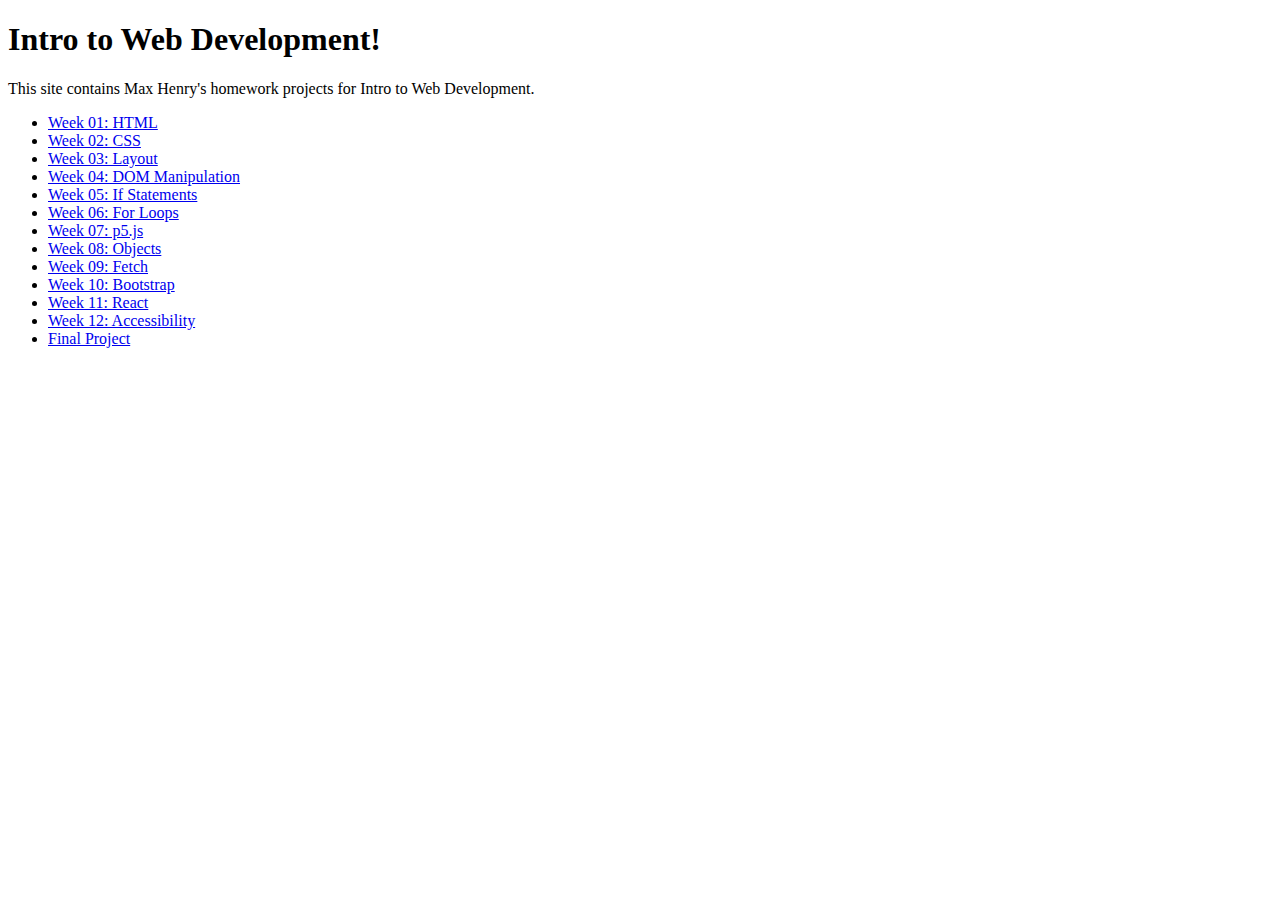
<file: index.html>
<!DOCTYPE html>
<html>
  <head>
    <title>Intro to Web Development</title>
  </head>
  <body>
    <h1>Intro to Web Development!</h1>
    <p>This site contains Max Henry's homework projects for Intro to Web Development.</p>
    <ul>
      <li><a href="week-01-html/index.html">Week 01: HTML</a></li>
      <li><a href="week-02-css/index.html">Week 02: CSS</a></li>
      <li><a href="week-03-layout/index.html">Week 03: Layout</a></li>
      <li><a href="week-04-dom-manipulation/index.html">Week 04: DOM Manipulation</a></li>
      <li><a href="week-05-if-statements/index.html">Week 05: If Statements</a></li>
      <li><a href="week-06-for-loops/index.html">Week 06: For Loops</a></li>
      <li><a href="week-07-p5js/index.html">Week 07: p5.js</a></li>
      <li><a href="week-08-objects/index.html">Week 08: Objects</a></li>
      <li><a href="week-09-fetch/index.html">Week 09: Fetch</a></li>
      <li><a href="week-10-bootstrap/index.html">Week 10: Bootstrap</a></li>
      <li><a href="week-11-react/index.html">Week 11: React</a></li>
      <li><a href="week-12-accessibility/README.md">Week 12: Accessibility</a></li>
      
      <li><a href="final-project/index.html">Final Project</a></li>
    </ul>
  </body>
</html>
</file>
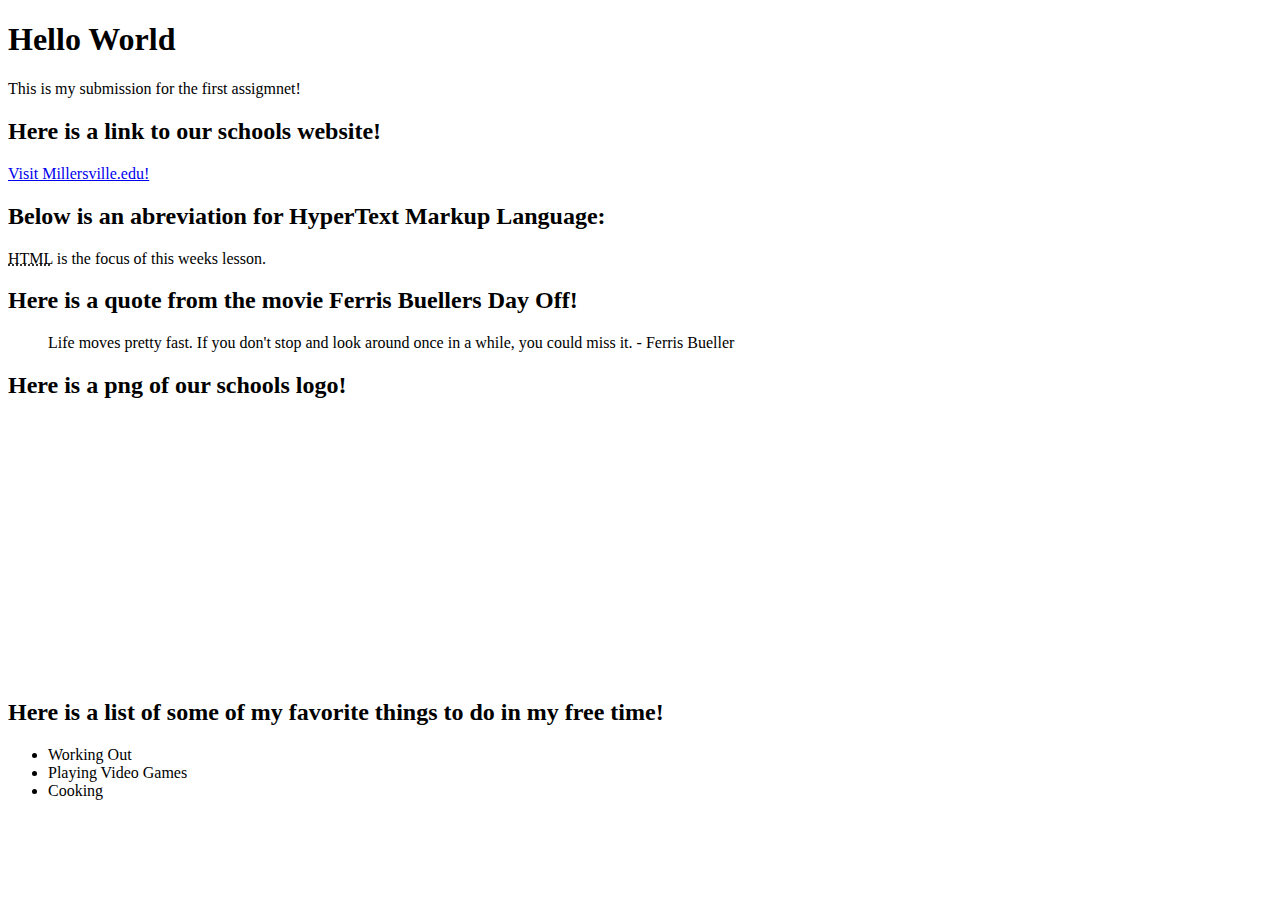
<file: week-01-html/index.html>
<!DOCTYPE html>
<html>
  <head>
    <title>Hello World</title>
  </head>

  <body>
    <h1>Hello World</h1>
    <p>This is my submission for the first assigmnet!</p>
  </body>


<h2>Here is a link to our schools website!</h2>
<a href="https://www.millersville.edu/">Visit Millersville.edu!</a>

<h2>Below is an abreviation for HyperText Markup Language:</h2>
<p> <abbr title="HyperText Markup Language">HTML</abbr> is the focus of this weeks lesson.</p>

<h2>Here is a quote from the movie Ferris Buellers Day Off!</h2>
<blockquote cite="http://www.worldwildlife.org/who/index.html">
Life moves pretty fast. If you don't stop and look around once in a while, you could miss it. - Ferris Bueller
</blockquote>

<h2>Here is a png of our schools logo!</h2>
<embed type="image/png" src="https://www.pinclipart.com/picdir/big/541-5414812_logo-millersville-university-clipart.png" width="256" height="256">

<h2>Here is a list of some of my favorite things to do in my free time!</h2>
  <ul>
    <li>Working Out</li>
    <li>Playing Video Games</li>
    <li>Cooking</li>
  </ul>

</html>
</file>
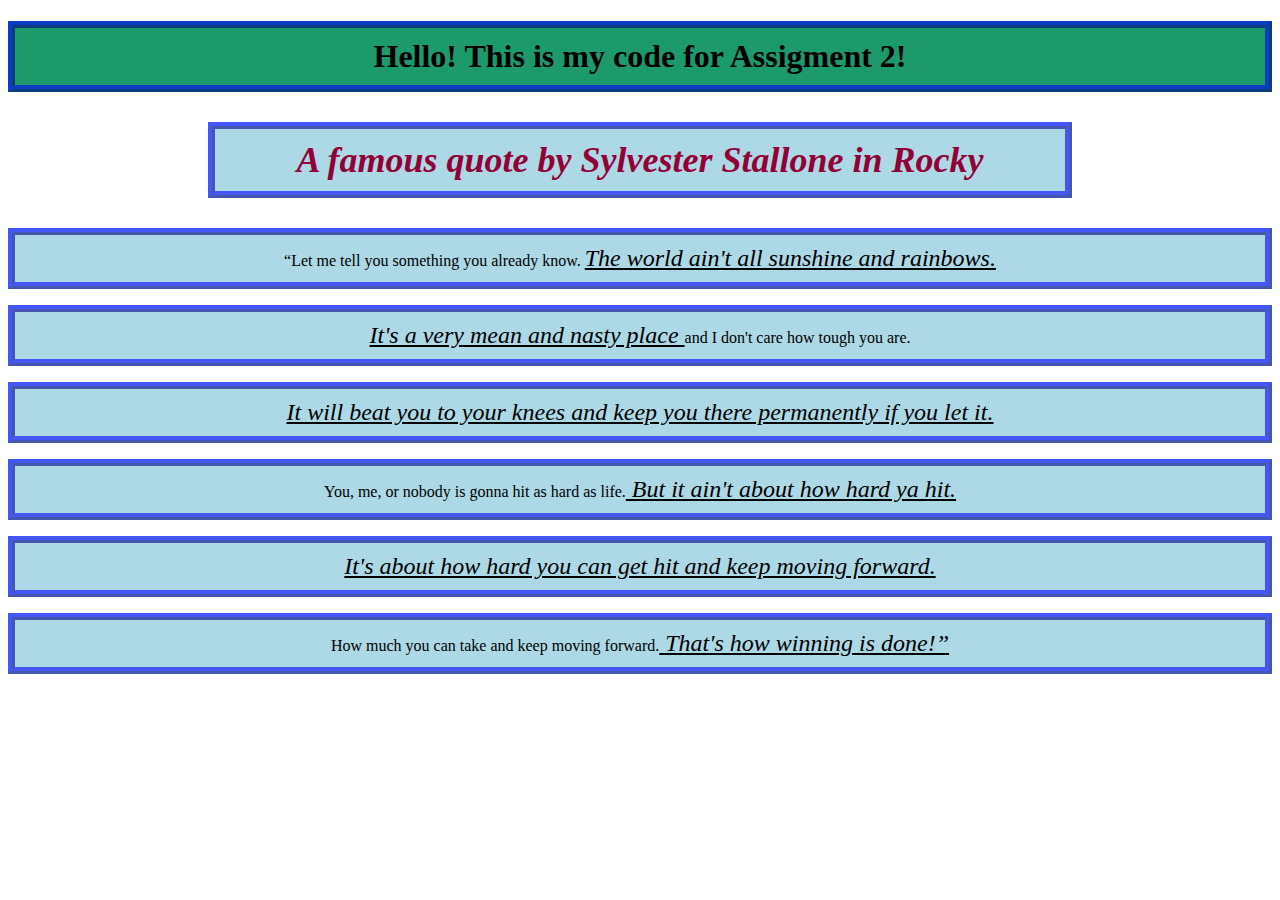
<file: week-02-css/index.html>
<!DOCTYPE html>
<html lang="en">
<head>

<title>Styled Text</title>
<link rel="stylesheet" type="text/css" href="styles.css">
<link href='https://fonts.googleapis.com/css?family=Krona One' rel='stylesheet'>
<style>
</style>

</head>
<body>

<h1 style="background-color: #1D9A6C; broder: solid Blue;">Hello! This is my code for Assigment 2!</h1>
<h2 id="top" class="italic"> A famous quote by Sylvester Stallone in Rocky </h2>

<p >“Let me tell you something you already know. <span class="italic underline"> The world ain't all sunshine and rainbows. </span></p>

<p > <span class="italic underline">It's a very mean and nasty place </span>and I don't care how tough you are. </p>

<p > <span class="italic underline"> It will beat you to your knees and keep you there permanently if you let it.</span></p>

<p > You, me, or nobody is gonna hit as hard as life.<span class="italic underline"> But it ain't about how hard ya hit.</span> </p>

<p> <span class="italic underline"> It's about how hard you can get hit and keep moving forward. </span></p>

<p >How much you can take and keep moving forward.<span class="italic underline"> That's how winning is done!” </span></p>

</body>
</html>
</file>
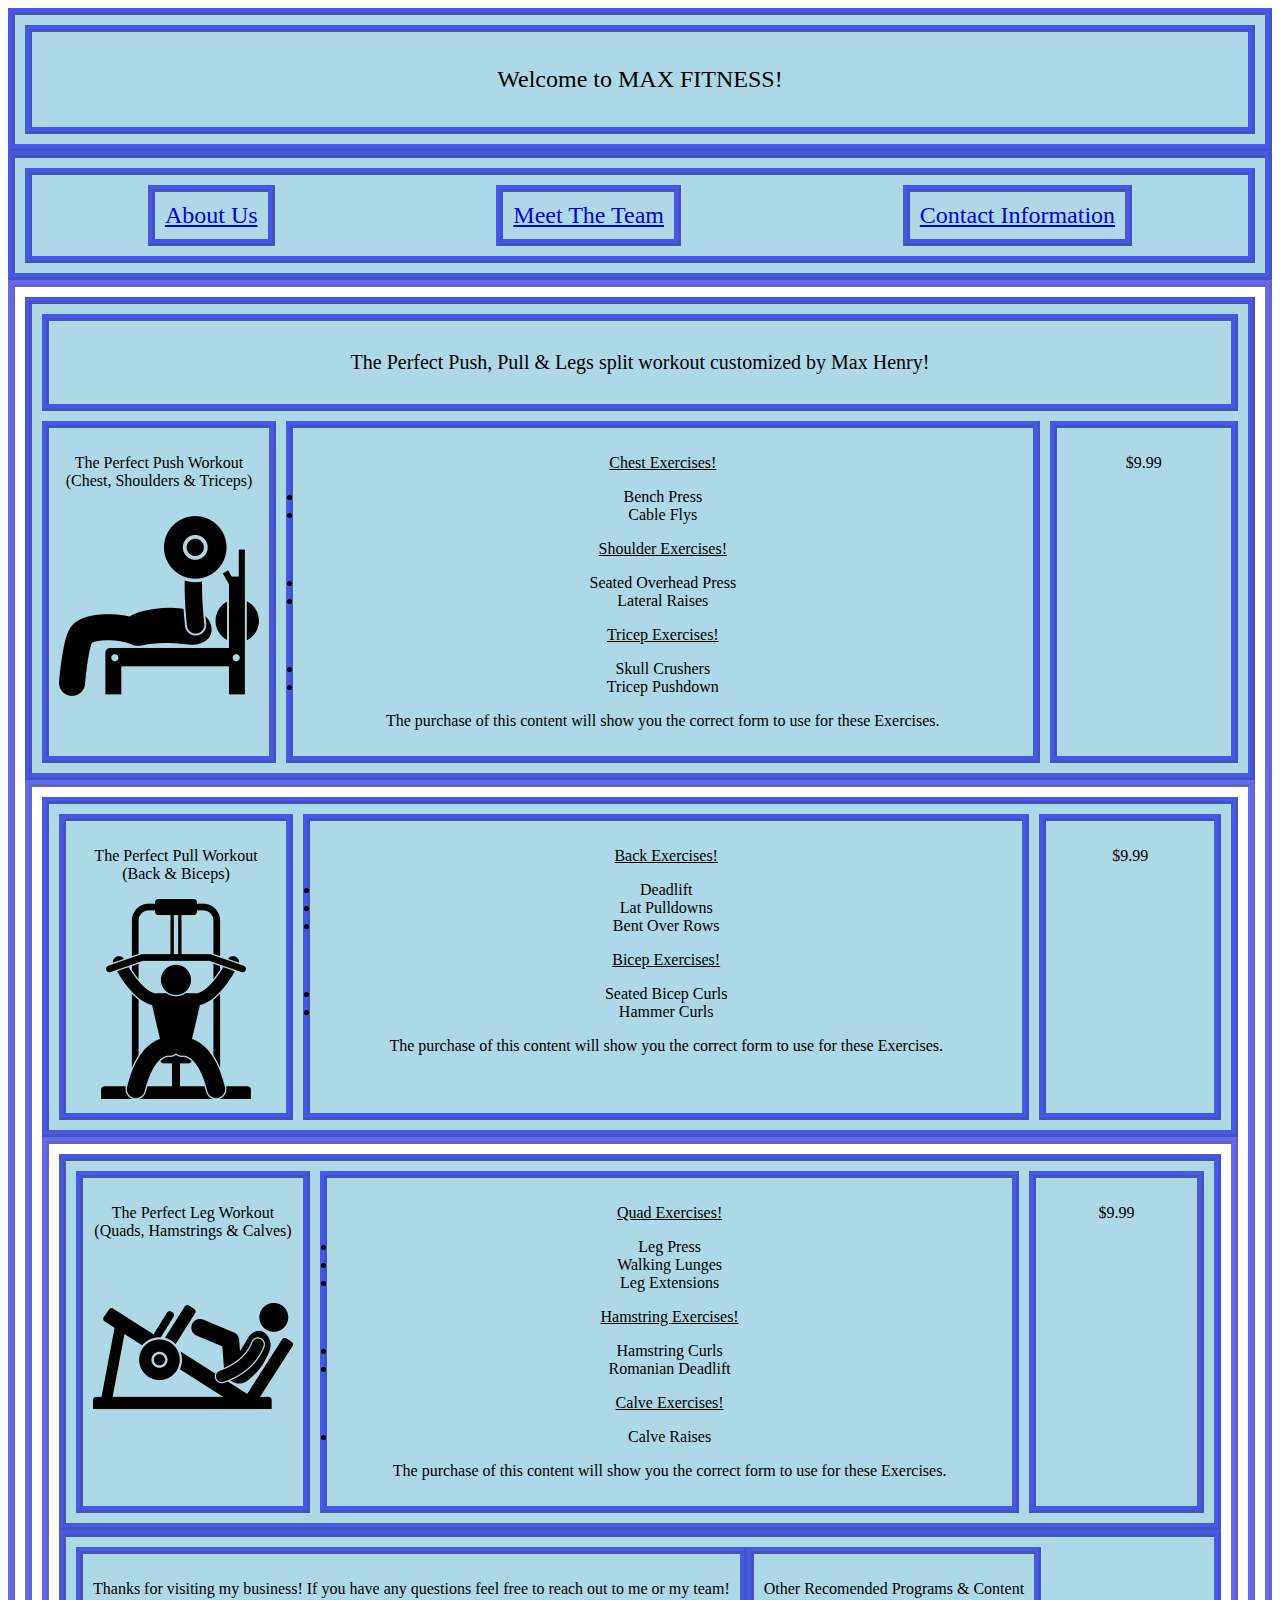
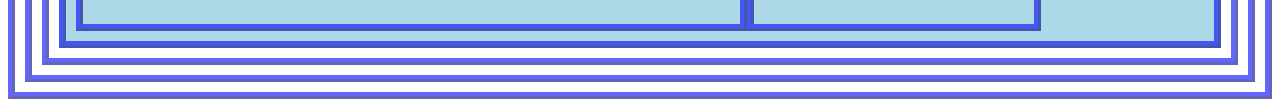
<file: week-03-layout/index.html>
<!DOCTYPE html>
<html lang="en">
  <head>
    <title>Home</title>
    <link rel="stylesheet" type="text/css" href="styles.css">
  </head>
  <body>

<nav>
<div class="mainheader">
  <p>Welcome to MAX FITNESS!</p>
</div>
</nav>

<nav>
  <div class="mainheader">
    <div class="left-sidebar">
      <a href="index.html">About Us</a>
    </div>
    <div class="content">
      <a href="index.html">Meet The Team</a>
    </div>
      <div class="right-sidebar">
        <a href="index.html">Contact Information</a>
    </div>
</nav>

<div>
  <div class="container">
    <div class="header">
      <p>The Perfect Push, Pull & Legs split workout customized by Max Henry!</p>
    </div>
    <div class="left-sidebar">
      <p>The Perfect Push Workout (Chest, Shoulders & Triceps)</p>
      <img src="PUSH.png" alt="PUSH" width="200" height="200">
    </div>
    <div class="content">
      <p><span class="big"> <u>Chest Exercises!</u></p>
        <li>Bench Press</li>
        <li>Cable Flys</li>
      <p><span class="big"> <u>Shoulder Exercises!</u></p>
        <li>Seated Overhead Press</li>
        <li>Lateral Raises</li>
      <p><span class="big"> <u>Tricep Exercises!</u></p>
        <li>Skull Crushers</li>
        <li>Tricep Pushdown</li>
      <p>The purchase of this content will show you the correct form to use for these Exercises.</p>
    </div>
      <div class="right-sidebar">
        <p>$9.99</p>
    </div>
</div>

<div>
  <div class="container1">
    <div class="left-sidebar">
      <p>The Perfect Pull Workout (Back & Biceps)</p>
      <img src="PULL.png" alt="PULL" width="200" height="200">
    </div>
    <div class="content">
      <p><span class="big"> <u>Back Exercises!</u></p>
        <li>Deadlift</li>
        <li>Lat Pulldowns</li>
        <li>Bent Over Rows</li>
      <p><span class="big"> <u>Bicep Exercises!</u></p>
        <li>Seated Bicep Curls</li>
        <li>Hammer Curls</li>
      <p>The purchase of this content will show you the correct form to use for these Exercises.</p>
    </div>
      <div class="right-sidebar">
        <p>$9.99</p>
    </div>
</div>

<div>
  <div class="container2">
    <div class="left-sidebar">
      <p>The Perfect Leg Workout (Quads, Hamstrings & Calves)</p>
      <img src="LEGS.png" alt="LEGS" width="200" height="200">
    </div>
    <div class="content">
      <p><span class="big"> <u>Quad Exercises!</u></p>
        <li>Leg Press</li>
        <li>Walking Lunges</li>
        <li>Leg Extensions</li>
      <p><span class="big"> <u>Hamstring Exercises!</u></p>
        <li>Hamstring Curls</li>
        <li>Romanian Deadlift</li>
      <p><span class="big"> <u>Calve Exercises!</u></p>
        <li>Calve Raises</li>
      <p>The purchase of this content will show you the correct form to use for these Exercises.</p>
    </div>
      <div class="right-sidebar">
        <p>$9.99</p>
    </div>
</div>

<footer>
  <div class="Extention">
    <p>Thanks for visiting my business! If you have any questions feel free to reach out to me or my team!</p>
</div>
  <div class="right-sidebar">
    <p>Other Recomended Programs & Content</p>
</div>
</footer>

  </body>
</html>
</file>
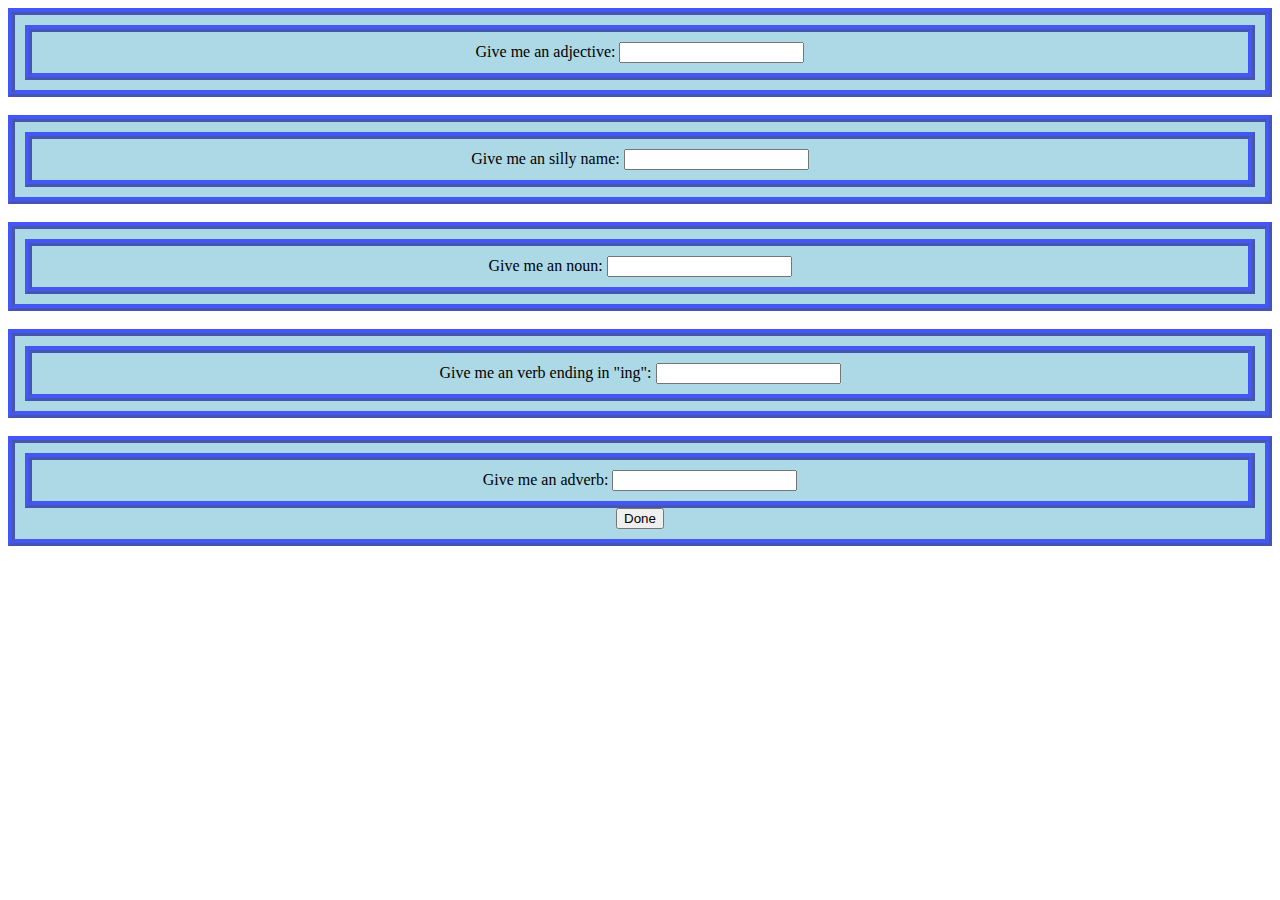
<file: week-04-dom-manipulation/index.html>
<!DOCTYPE html>
<html>

  <head>
    <title>Home</title>
    <link rel="stylesheet" type="text/css" href="styles.css">
    <script src="script.js"></script>
  </head>

  <body>
    <div id="inputs">
      <div>Give me an adjective: <input id="adjective-one-input" /></div>
    </div>
  <br>
    <div id="inputs1">
      <div>Give me an silly name: <input id="name-one-input" /></div>
    </div>
  <br>
    <div id="inputs2">
      <div>Give me an noun: <input id="noun-one-input" /></div>
    </div>
  <br>
    <div id="inputs3">
      <div>Give me an verb ending in "ing": <input id="verb-one-input" /></div>
    </div>
  <br>
    <div id="inputs4">
      <div>Give me an adverb: <input id="adverb-one-input" /></div>
        <button onclick="fillOutputs();fillOutputs1();fillOutputs2();fillOutputs3();fillOutputs4();">Done</button>
    </div>
  <br>
    <div id="output">
      It was a <span id="adjective-one-output"></span> Febuary evening as the clock struck midnight.
      Suddenly I heard a howl from <span id="name-one-output"></span> the dog down the hall.
      After investigating the situation, I realized he was completely covered in <span id="noun-one-output"></span>.
      After I called the dog's name. He started <span id="verb-one-output"></span> through the house.
      I said to myself <span id="adverb-one-output"></span> "Well this is going to be a rough night."
    </div>

  </body>

</html>
</file>
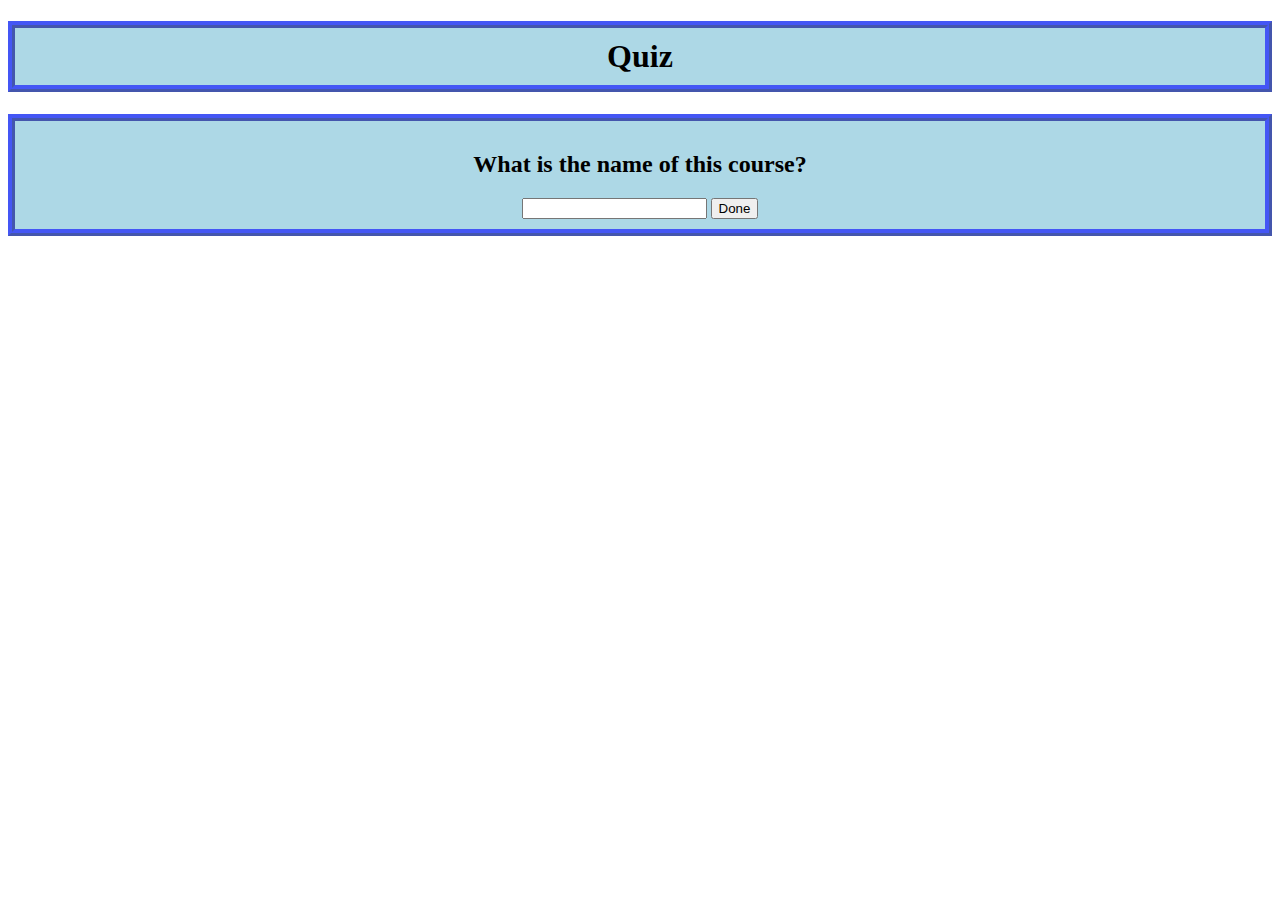
<file: week-05-if-statements/index.html>
<!DOCTYPE html>
<html>
  <head>
    <title>Quiz</title>
    <link rel="stylesheet" type="text/css" href="styles.css">
    <script src="script.js"></script>
  </head>
  <body>
    <h1>Quiz</h1>

    <div id="question-one">
      <h2>What is the name of this course?</h2>
      <input id="answer-one-input" />
      <button onclick="submitAnswerOne();">Done</button>
    </div>

    <div id="question-two">
      <h2>What number is this course? (Hint: 3 digits)</h2>
      <input id="answer-two-input" type="number" />
      <button onclick="submitAnswerTwo();">Done</button>
    </div>

    <div id="question-three">
      <h2>What day of the week does our class meet?</h2>
      <input id="answer-three-input" />
      <button onclick="submitAnswerThree();">Done</button>
    </div>

    <div id="question-four">
      <h2>How many students are in our class?</h2>
      <input id="answer-four-input" type="number" />
      <button onclick="submitAnswerFour();">Done</button>
    </div>

    <div id="done">
      <p>Thank you for taking my quiz!</p>
    </div>

  </body>
</html>
</file>
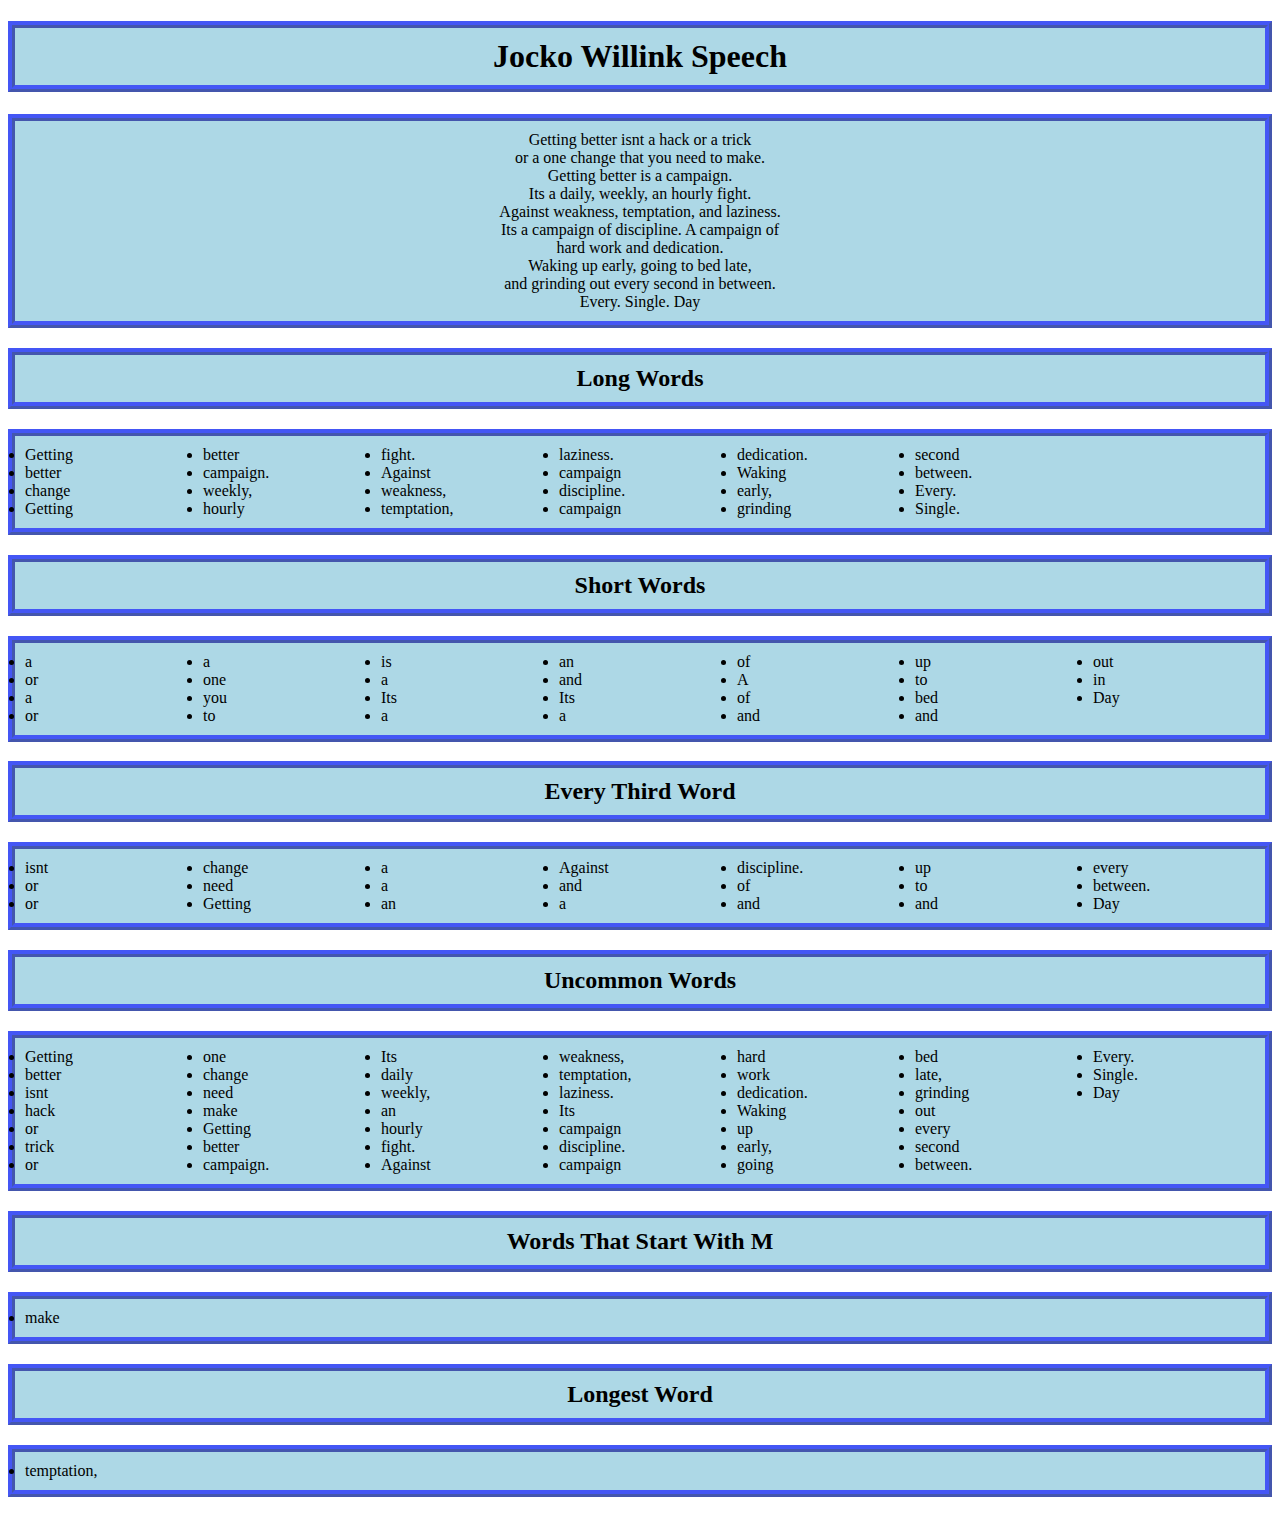
<file: week-06-for-loops/index.html>
<!DOCTYPE html>
<html>
  <head>
    <title>Speech</title>
    <link rel="stylesheet" type="text/css" href="styles.css">
    <script src="script.js"></script>
  </head>
  <body onload="displaySpeechStats()">

    <h1>Jocko Willink Speech</h1>

    <p id="speech"></p>

    <h2>Long Words</h2>
    <ul id="long-words">
    </ul>

    <h2>Short Words</h2>
    <ul id="short-words">
    </ul>

    <h2>Every Third Word</h2>
    <ul id="third-words">
    </ul>

    <h2>Uncommon Words</h2>
    <ul id="uncommon-words">
    </ul>

    <h2>Words That Start With M</h2>
    <ul id="letter-words">
    </ul>

    <h2>Longest Word</h2>
    <ul id="longest-word">
    </ul>

  </body>
</html>
</file>
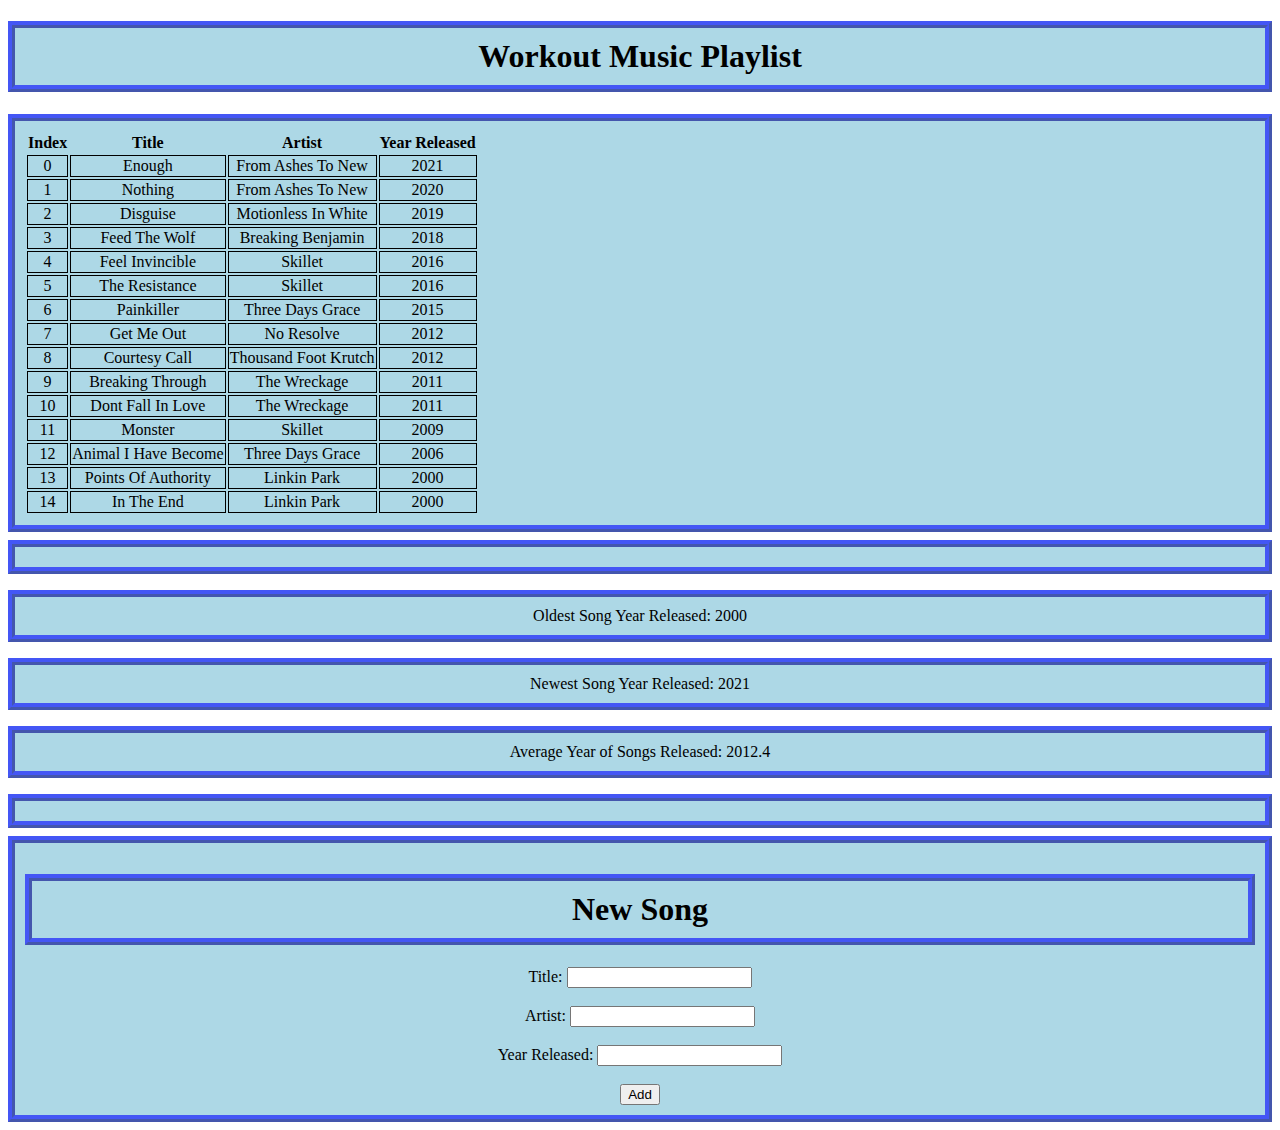
<file: week-08-objects/index.html>
<!DOCTYPE html>
<html>
  <head>
    <title>Best Workout Music Playlist</title>
    <link rel="stylesheet" type="text/css" href="styles.css">
    <script src="script.js"></script>
  </head>
  <body onload="loadContent();">
    <h1>Workout Music Playlist</h1>
    <div id="table-container"></div>
    <hr>
    <p>Oldest Song Year Released: <span id="oldest-song"></span></p>
    <p>Newest Song Year Released: <span id="newest-song"></span></p>
    <p>Average Year of Songs Released: <span id="average-year"></span></p>
    <hr>
    <div>
      <h1>New Song</h1>
      Title: <input type="text" id="title-input"/>
      <br><br>
      Artist: <input type="text" id="artist-input" />
      <br><br>
      Year Released: <input type="number" id="year-input"/>
      <br><br>
      <button onclick="addNewTask();">Add</button>
    </div>
  </body>
</html>
</file>
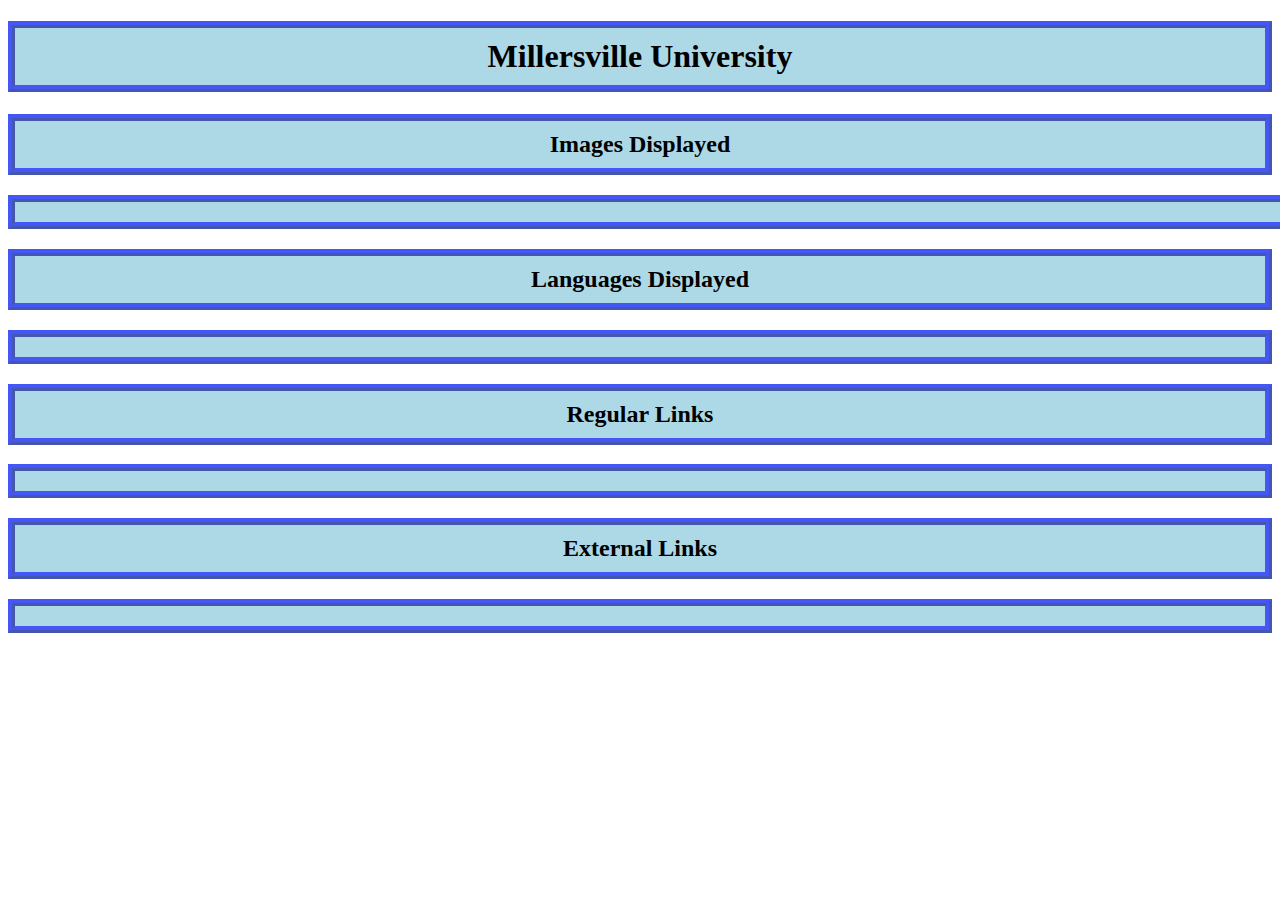
<file: week-09-fetch/index.html>
<!DOCTYPE html>
<html>
  <head>
    <title>Wikipedia Fetch</title>
    <link rel="stylesheet" type="text/css" href="styles.css">
    <script src="script.js"></script>
  </head>
  <body onload="loadContent();">
    <h1>Millersville University</h1>

    <h2>Images Displayed</h2>
    <div id="images"></div>

    <h2>Languages Displayed</h2>
    <div id="languages"></div>

    <h2>Regular Links</h2>
    <div id="links"></div>

    <h2>External Links</h2>
    <div id="externallinks"></div>

  </body>
</html>
</file>
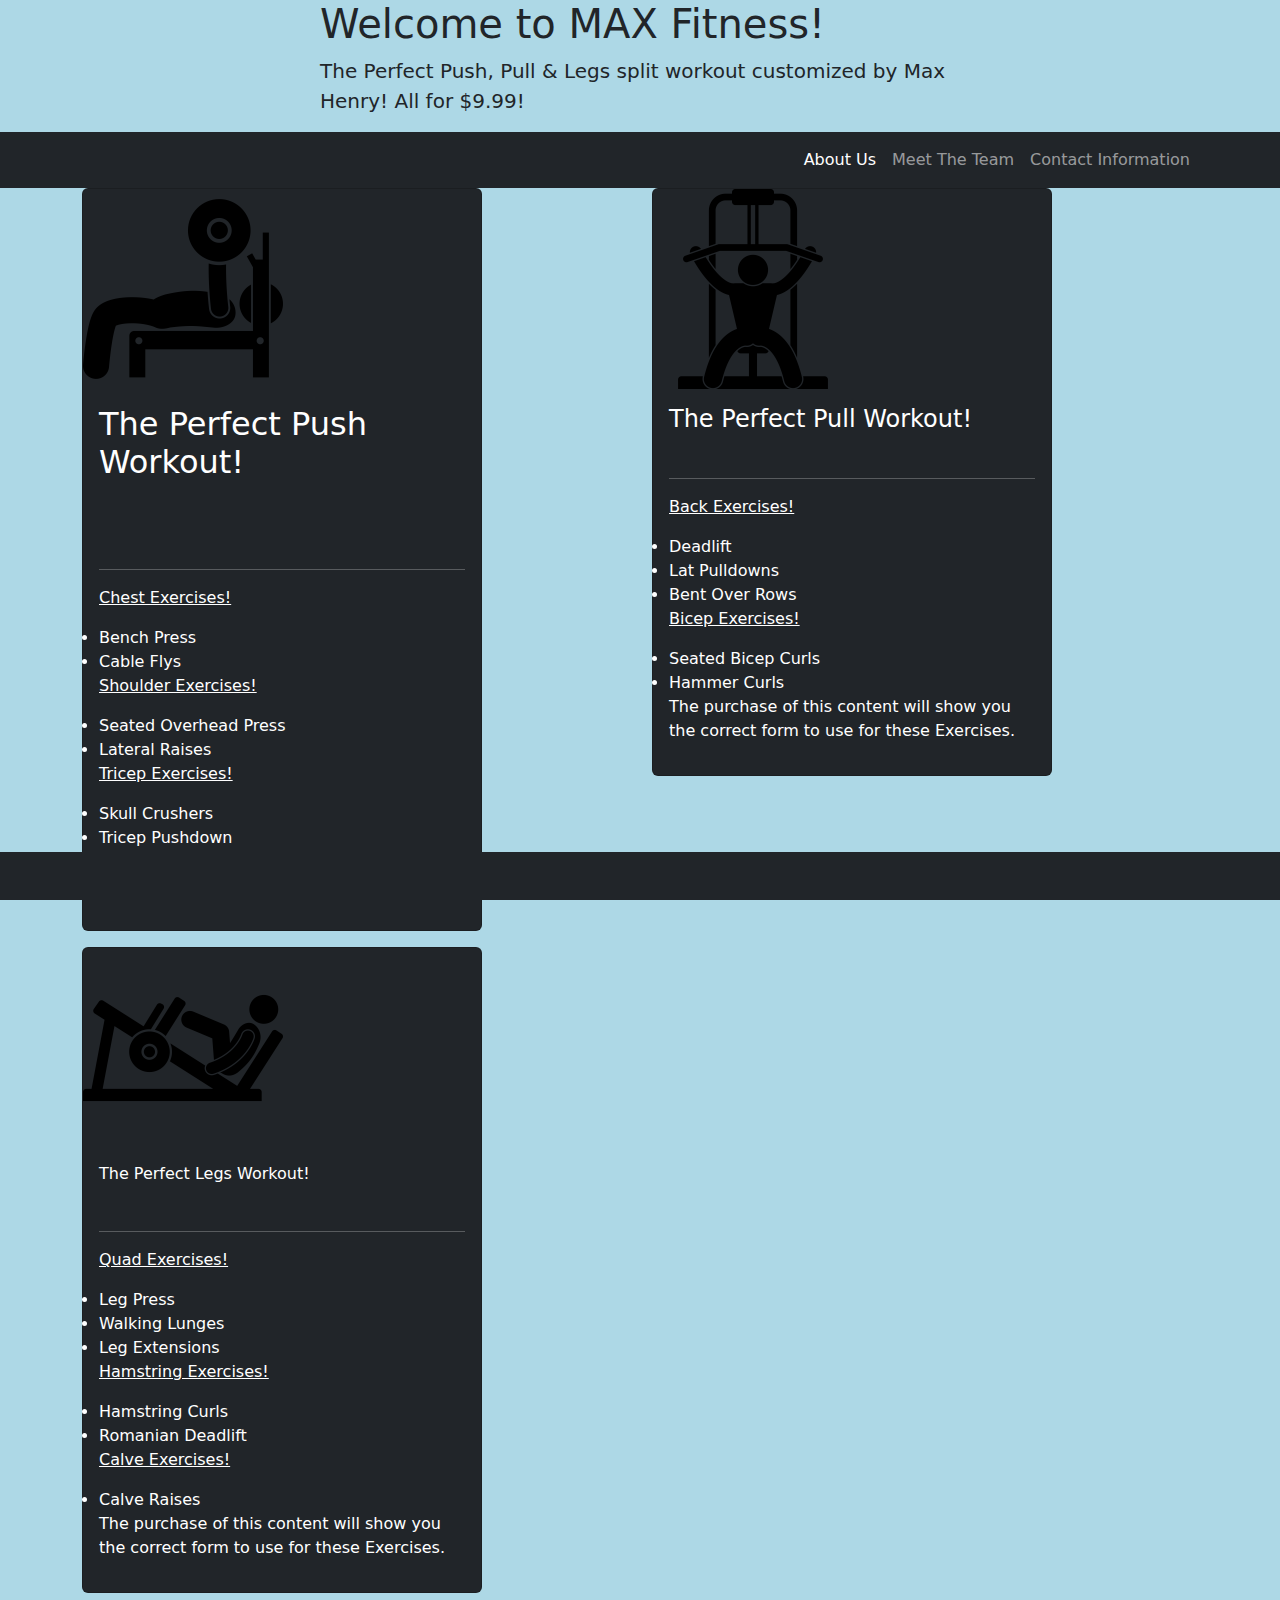
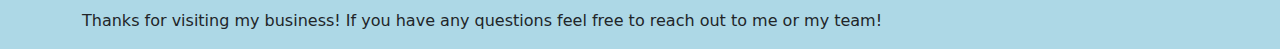
<file: week-10-bootstrap/index.html>
<!DOCTYPE html>
<html>
  <head>
    <title>Home</title>
    <link href="https://cdn.jsdelivr.net/npm/bootstrap@5.1.3/dist/css/bootstrap.min.css" rel="stylesheet">
    <script src="https://cdn.jsdelivr.net/npm/bootstrap@5.1.3/dist/js/bootstrap.bundle.min.js"></script>
  </head>
  <body>
  <body style="background-color: lightblue;">
<div class="mainheader">
    <div class="col-lg-6 mx-auto">
      <h1>Welcome to MAX Fitness!</h1>
      <p class="lead">
        The Perfect Push, Pull & Legs split workout customized by Max Henry! All for $9.99!
      </p>
    </div>
</div>

<nav class="navbar navbar-expand-lg navbar-dark bg-dark static-top">
<div class="container">
<a class="navbar-brand" href="index.html">
</a>
<button class="navbar-toggler" type="button" data-bs-toggle="collapse" data-bs-target="#navbarSupportedContent" aria-controls="navbarSupportedContent" aria-expanded="false" aria-label="Toggle navigation">
<span class="navbar-toggler-icon"></span>
</button>
<div class="collapse navbar-collapse" id="navbarSupportedContent">
  <ul class="navbar-nav ms-auto">
    <li class="nav-item">
      <a class="nav-link active" aria-current="page" href="index.html">About Us</a>
    </li>
    <li class="nav-item">
      <a class="nav-link" href="Team.html">Meet The Team</a>
    </li>
    <li class="nav-item">
      <a class="nav-link" href="Contact.html">Contact Information</a>
    </li>
  </ul>
</nav>

<nav class="navbar navbar-expand-lg navbar-dark bg-dark fixed-bottom py-4">
</nav>



<div class="container">

  <div class="row">
            <div class ="col">
             <div class="card text-white bg-dark mb-3" style="width: 25rem;">
               <img src="PUSH.png" alt="PUSH" width="200" height="200">
               <div class="card-body">
                 <h2 class="card-title">The Perfect Push Workout!</h2>
                 <h3 class="card-subtitle mb-2 text-muted">(Chest, Shoulders & Triceps)</h3>
                 <hr>
                 <p class="card-text">
                   <div class="content">
                     <p><span class="big"> <u>Chest Exercises!</u></p>
                       <li>Bench Press</li>
                       <li>Cable Flys</li>
                     <p><span class="big"> <u>Shoulder Exercises!</u></p>
                       <li>Seated Overhead Press</li>
                       <li>Lateral Raises</li>
                     <p><span class="big"> <u>Tricep Exercises!</u></p>
                       <li>Skull Crushers</li>
                       <li>Tricep Pushdown</li>
                     <p>The purchase of this content will show you the correct form to use for these Exercises.</p>
                   </div>
                 </p>
               </div>
             </div>
           </div>

           <div class ="col">
             <div class="card text-white bg-dark mb-3" style="width: 25rem;">
               <img src="PULL.png" alt="PUSH" width="200" height="200">
               <div class="card-body">
                 <h4 class="card-title">The Perfect Pull Workout!</h4>
                 <h5 class="card-subtitle mb-2 text-muted">(Back & Biceps)</h5>
                 <hr>
                 <p class="card-text">
                   <div class="content">
                     <p><span class="big"> <u>Back Exercises!</u></p>
                       <li>Deadlift</li>
                       <li>Lat Pulldowns</li>
                       <li>Bent Over Rows</li>
                     <p><span class="big"> <u>Bicep Exercises!</u></p>
                       <li>Seated Bicep Curls</li>
                       <li>Hammer Curls</li>
                     <p>The purchase of this content will show you the correct form to use for these Exercises.</p>
                   </div>
                 </p>
               </div>
             </div>
           </div>

           <div class ="col">
             <div class="card text-white bg-dark mb-3" style="width: 25rem;">
               <img src="LEGS.png" alt="PUSH" width="200" height="200">
               <div class="card-body">
                 <h6 class="card-title">The Perfect Legs Workout!</h6>
                 <h7 class="card-subtitle mb-2 text-muted">(Quads, Hamstrings & Calves)</h7>
                 <hr>
                 <p class="card-text">
                   <div class="content">
                     <p><span class="big"> <u>Quad Exercises!</u></p>
                       <li>Leg Press</li>
                       <li>Walking Lunges</li>
                       <li>Leg Extensions</li>
                     <p><span class="big"> <u>Hamstring Exercises!</u></p>
                       <li>Hamstring Curls</li>
                       <li>Romanian Deadlift</li>
                     <p><span class="big"> <u>Calve Exercises!</u></p>
                       <li>Calve Raises</li>
                     <p>The purchase of this content will show you the correct form to use for these Exercises.</p>
                   </div>
                 </p>
               </div>
             </div>
           </div>

<footer>
  <div class="Extention">
    <p>Thanks for visiting my business! If you have any questions feel free to reach out to me or my team!</p>
</div>
</footer>

  
  </body>
</html>
</file>
<file: week-02-css/styles.css>
body
{
background-image: url("https://cutewallpaper.org/21/wallpaper-for-website/Cool-Website-Background-Images-,-Best-Background-Images-,-HD-.jpg");
}

h1
{
border: 2mm ridge rgba(0, 0, 220, .6);
padding: 10px;
font-size: 32;
background-color: lightblue;
text-align: center;
}

h2
{
border: 2mm ridge rgba(0, 0, 220, .6);
padding: 10px;
font-size: 32;
background-color: lightblue;
text-align: center;
margin-left: 200px;
margin-right: 200px;
}

.underline
{
text-decoration: underline;
color: #000000;
}

.italic
{
font-style: italic;
font-size: 24px;
color: #000000;
}

#top
{
color: #930035;
font-size: 36px;
}

p
{
border: 2mm ridge rgba(0, 0, 220, .6);
padding: 10px;
font-size: 24;
background-color: lightblue;
text-align: center;
}
</file>
<file: week-03-layout/styles.css>
nav
{
border: 2mm ridge rgba(0, 0, 220, .6);
padding: 10px;
font-size: 24;
text-align: center;
background-color: lightblue;
}

div
{
border: 2mm ridge rgba(0, 0, 220, .6);
padding: 10px;
font-size: 24;
text-align: center;
}

.container
{
display: grid;
grid-template-columns: 2fr 8fr 2fr;
justify-content: space-around;
text-align: center;
gap: 10px;
background-color: lightblue;
}

.container1
{
display: grid;
grid-template-columns: 2fr 8fr 2fr;
justify-content: space-around;
text-align: center;
gap: 10px;
background-color: lightblue;
}

.container2
{
display: grid;
grid-template-columns: 2fr 8fr 2fr;
justify-content: space-around;
text-align: center;
gap: 10px;
background-color: lightblue;
}

.mainheader
{
display: flex;
grid-template-columns: 3.33fr 3.33fr 3.33fr;
justify-content: space-around;
font-size: 24px;
text-align: center;
gap: 10px;
background-color: lightblue;
}

.underline
{
text-decoration: underline;
}

.header
{
grid-column: 1 / 4;
font-size: 20px;
}

.footer
{
flex-grow: 3;
}

.Extension
{
flex-basis: 1000px;
}

footer
{
display: flex;
border: 2mm ridge rgba(0, 0, 220, .6);
padding: 10px;
background-color: lightblue;
flex-grow: 3;
}

img
{
border-radius: 8px;
}

body
{
background-image: url("https://cutewallpaper.org/21/wallpaper-for-website/Cool-Website-Background-Images-,-Best-Background-Images-,-HD-.jpg");
}

@media screen and (max-width: 750px)
{
footer
{
display: none;
}
</file>
<file: week-04-dom-manipulation/styles.css>
#output
{
display: none;
text-align: center;
font-size: 18px;
}

#adjective-one-output
{
text-decoration: underline;
font-weight: bold;
}

#name-one-output
{
text-decoration: underline;
font-weight: bold;
}

#noun-one-output
{
text-decoration: underline;
font-weight: bold;
}

#verb-one-output
{
text-decoration: underline;
font-weight: bold;
}

#adverb-one-output
{
text-decoration: underline;
font-weight: bold;
}

div
{
border: 2mm ridge rgba(0, 0, 220, .6);
padding: 10px;
font-size: 24;
background-color: lightblue;
text-align: center;
}

body
{
background-image: url("https://cutewallpaper.org/21/wallpaper-for-website/Cool-Website-Background-Images-,-Best-Background-Images-,-HD-.jpg");
}
</file>
<file: week-05-if-statements/styles.css>
#question-two
{
display: none;
}

#question-three
{
display: none;
}

#question-four
{
display: none;
}

#done
{
display: none;
}

h1
{
border: 2mm ridge rgba(0, 0, 220, .6);
padding: 10px;
font-size: 32;
background-color: lightblue;
text-align: center;
}

div
{
border: 2mm ridge rgba(0, 0, 220, .6);
padding: 10px;
font-size: 24;
background-color: lightblue;
text-align: center;
}

body
{
background-image: url("https://cutewallpaper.org/21/wallpaper-for-website/Cool-Website-Background-Images-,-Best-Background-Images-,-HD-.jpg");
}
</file>
<file: week-06-for-loops/styles.css>
h1
{
border: 2mm ridge rgba(0, 0, 220, .6);
padding: 10px;
font-size: 32;
font-weight: bold;
background-color: lightblue;
text-align: center;

}

h2
{
border: 2mm ridge rgba(0, 0, 220, .6);
padding: 10px;
font-size: 32;
background-color: lightblue;
text-align: center;
}

p
{
border: 2mm ridge rgba(0, 0, 220, .6);
padding: 10px;
font-size: 32;
background-color: lightblue;
text-align: center;
}

ul
{
border: 2mm ridge rgba(0, 0, 220, .6);
padding: 10px;
font-size: 24;
background-color: lightblue;
columns: 7;
}

div
{
border: 2mm ridge rgba(0, 0, 220, .6);
padding: 10px;
font-size: 24;
background-color: lightblue;
text-align: center;
}

body
{
background-image: url("https://cutewallpaper.org/21/wallpaper-for-website/Cool-Website-Background-Images-,-Best-Background-Images-,-HD-.jpg");
}
</file>
<file: week-08-objects/styles.css>
td
{
border: thin solid black;
}

h1
{
border: 2mm ridge rgba(0, 0, 220, .6);
padding: 10px;
font-size: 32;
background-color: lightblue;
text-align: center;
}

p
{
border: 2mm ridge rgba(0, 0, 220, .6);
padding: 10px;
font-size: 32;
background-color: lightblue;
text-align: center;
}

hr
{
border: 2mm ridge rgba(0, 0, 220, .6);
padding: 10px;
font-size: 32;
background-color: lightblue;
text-align: center;
}

div
{
border: 2mm ridge rgba(0, 0, 220, .6);
padding: 10px;
font-size: 24;
background-color: lightblue;
text-align: center;
}

body
{
background-image: url("https://cutewallpaper.org/21/wallpaper-for-website/Cool-Website-Background-Images-,-Best-Background-Images-,-HD-.jpg");
}
</file>
<file: week-09-fetch/styles.css>
#images {
  width: 1852px;
  border: 2mm ridge rgba(0, 0, 220, .6);
}

#images img {
  width: 100px;
}

h1
{
border: 2mm ridge rgba(0, 0, 220, .6);
padding: 10px;
font-size: 32;
background-color: lightblue;
text-align: center;
}

h2
{
border: 2mm ridge rgba(0, 0, 220, .6);
padding: 10px;
font-size: 32;
background-color: lightblue;
text-align: center;
}

div
{
border: 2mm ridge rgba(0, 0, 220, .6);
padding: 10px;
font-size: 24;
background-color: lightblue;
text-align: center;
}

body
{
background-image: url("https://cutewallpaper.org/21/wallpaper-for-website/Cool-Website-Background-Images-,-Best-Background-Images-,-HD-.jpg");
}
</file>
